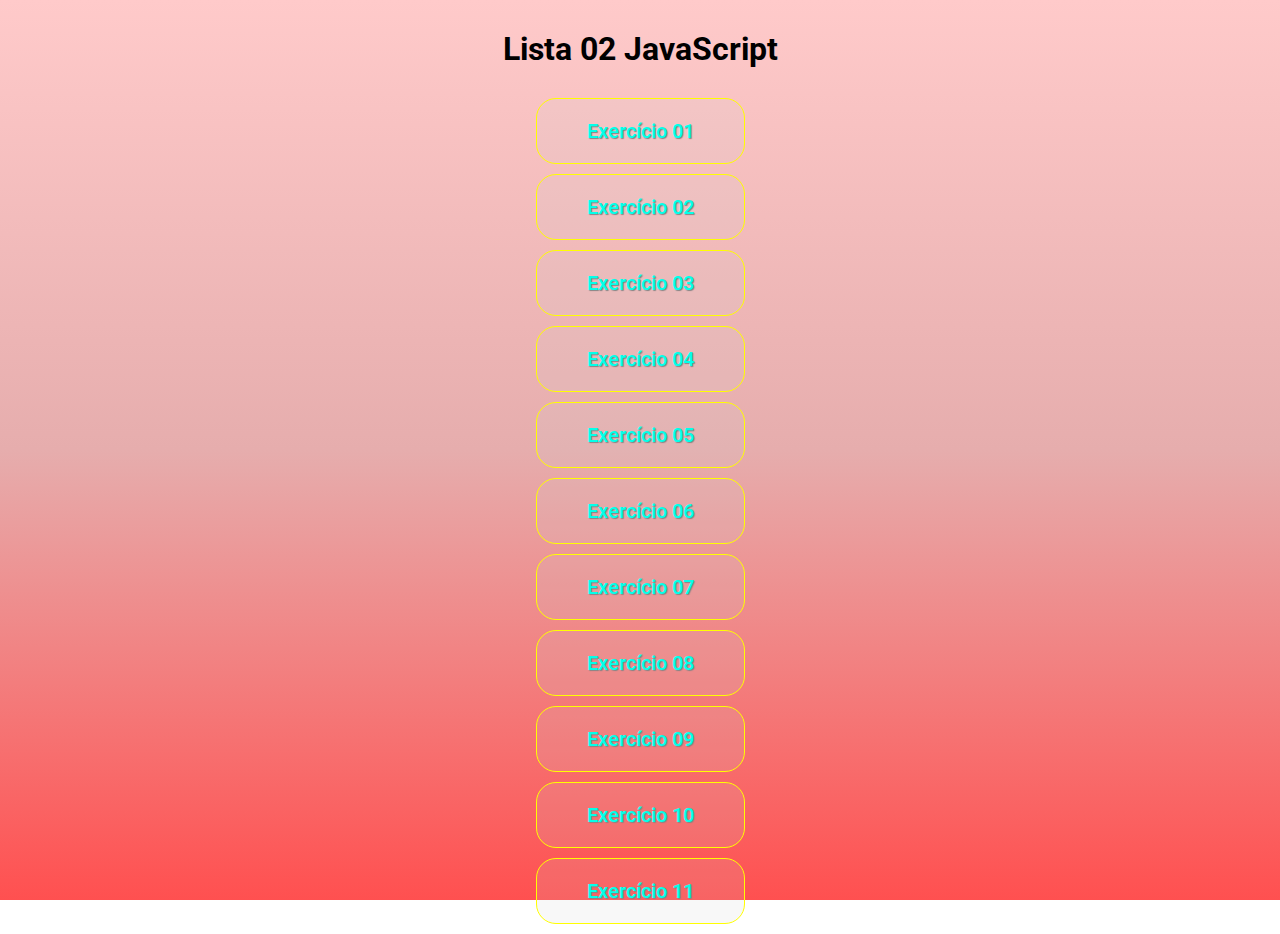
<file: index.html>
<!DOCTYPE html>
<html lang="pt-br">
<head>
    <meta charset="UTF-8">
    <meta name="viewport" content="width=device-width, initial-scale=1.0">
    <link rel="stylesheet" href="css/style.css">
    <title>Lista JS-02</title>
</head>
<body>
    <h1>Lista 02 JavaScript</h1>
    <ol>
        <li><a href="ex01/ex01.html" target="_blank">Exercício 01</a></li>
        <li><a href="ex02/ex02.html" target="_blank">Exercício 02</a></li>
        <li><a href="ex03/ex03.html" target="_blank">Exercício 03</a></li>
        <li><a href="ex04/ex04.html" target="_blank">Exercício 04</a></li>
        <li><a href="ex05/ex05.html" target="_blank">Exercício 05</a></li>
        <li><a href="ex06/ex06.html" target="_blank">Exercício 06</a></li>
        <li><a href="ex07/ex07.html" target="_blank">Exercício 07</a></li>
        <li><a href="ex08/ex08.html" target="_blank">Exercício 08</a></li>
        <li><a href="ex09/ex09.html" target="_blank">Exercício 09</a></li>
        <li><a href="ex10/ex10.html" target="_blank">Exercício 10</a></li>
        <li><a href="ex11/ex11.html" target="_blank">Exercício 11</a></li>
    </ol>
</body>
</html>
</file>
<file: css/style.css>
@import url('https://fonts.googleapis.com/css2?family=Roboto:ital,wght@0,100;0,300;0,400;0,500;0,700;1,400&display=swap');


*{
    box-sizing: border-box;
    padding: 0px;
    margin: 0px;
    font-family: 'Roboto', sans-serif;
}

body{
    background-image: linear-gradient(to bottom, rgb(255, 202, 202), rgb(230, 173, 173), rgb(255, 80, 80));
    background-repeat: no-repeat;
    background-attachment: fixed;
}

h1{
    text-align: center;
    margin: 30px;
}

li{
    display: flex;
    justify-content: center;
    list-style: none;
    margin: 10px;
}

li a{
    text-decoration: none;
    padding: 20px 50px;
    border: 1px solid yellow;
    border-radius: 20px;
    background-color: rgba(209, 209, 209, 0.151);
    font-size: 20px;
    font-weight: 600;
    color: #04ffea;
    text-shadow: 1px 1px 1px rgb(133, 133, 133);
    transition: all 0.5s;
}

li a:hover{
    background-color: rgba(0, 0, 0, 0.548);
    border: 1px solid rgb(47, 255, 193);
    color: #fff;
}
</file>
